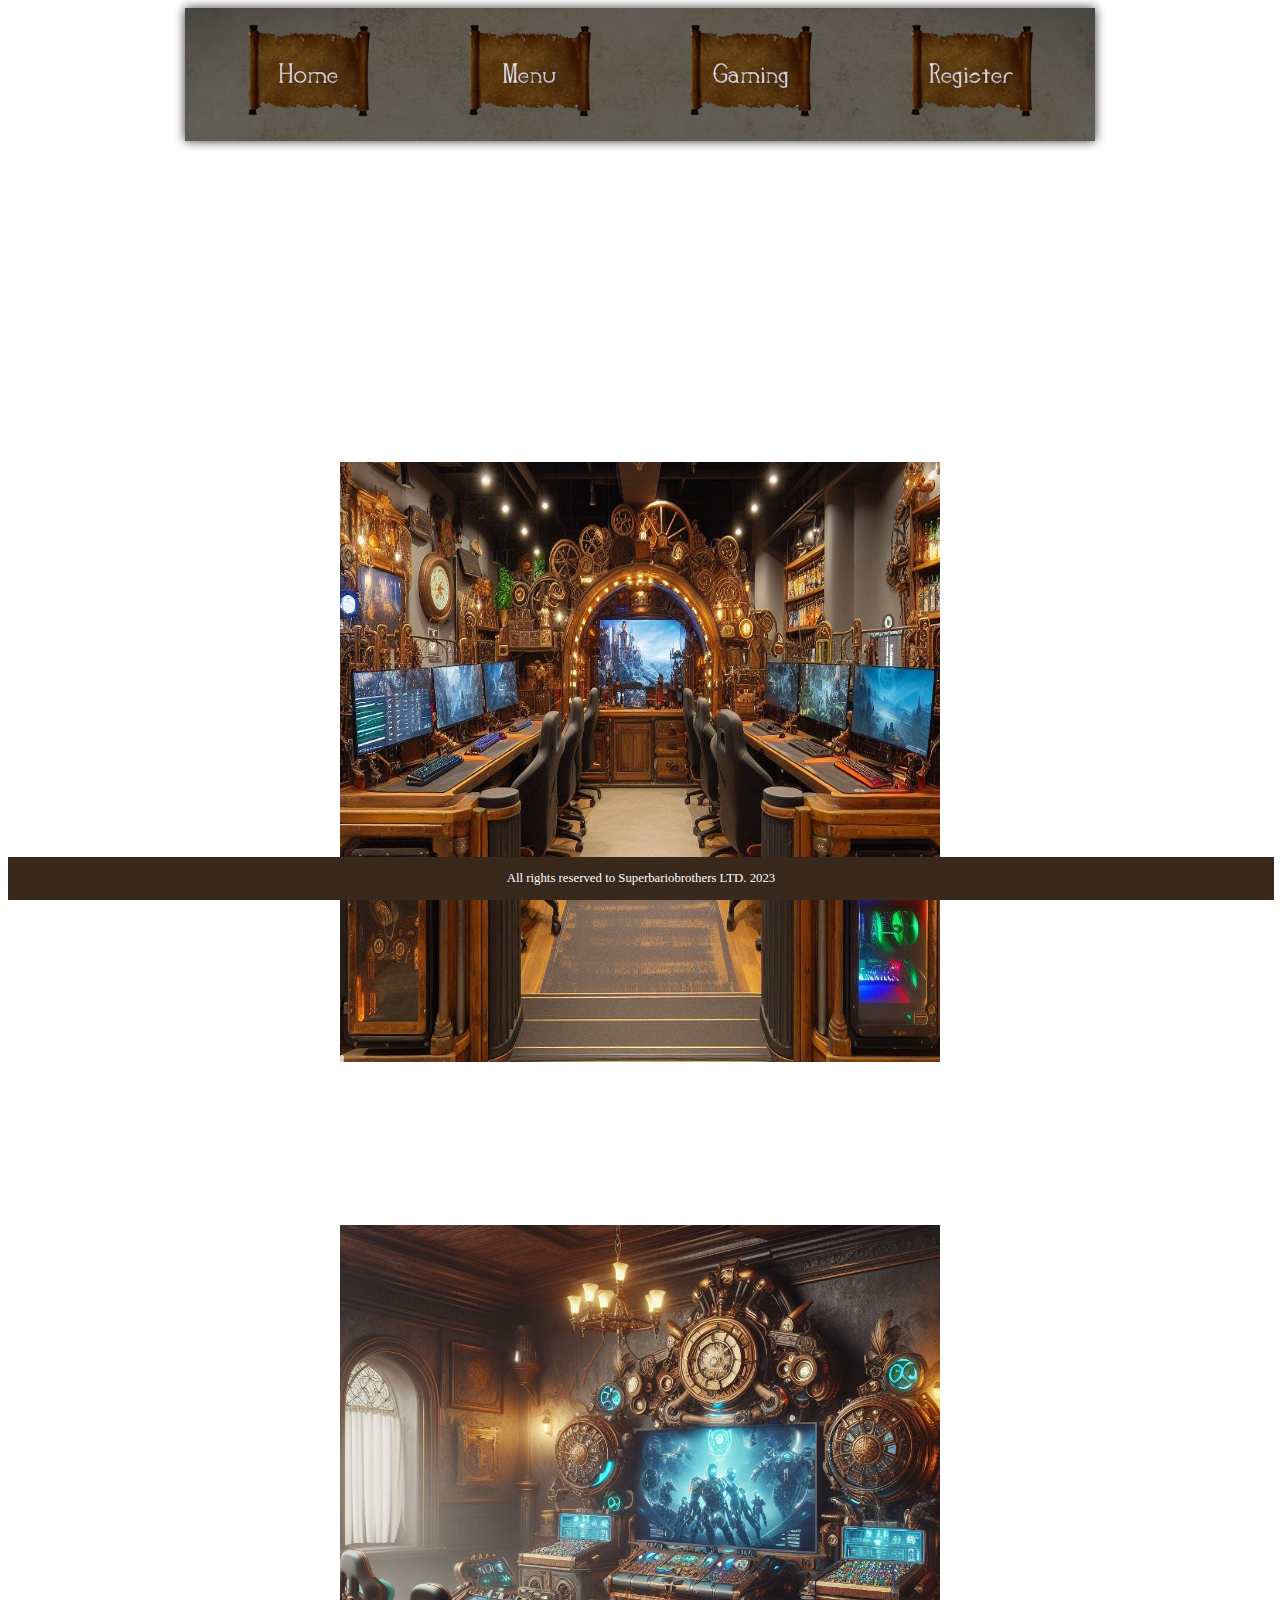
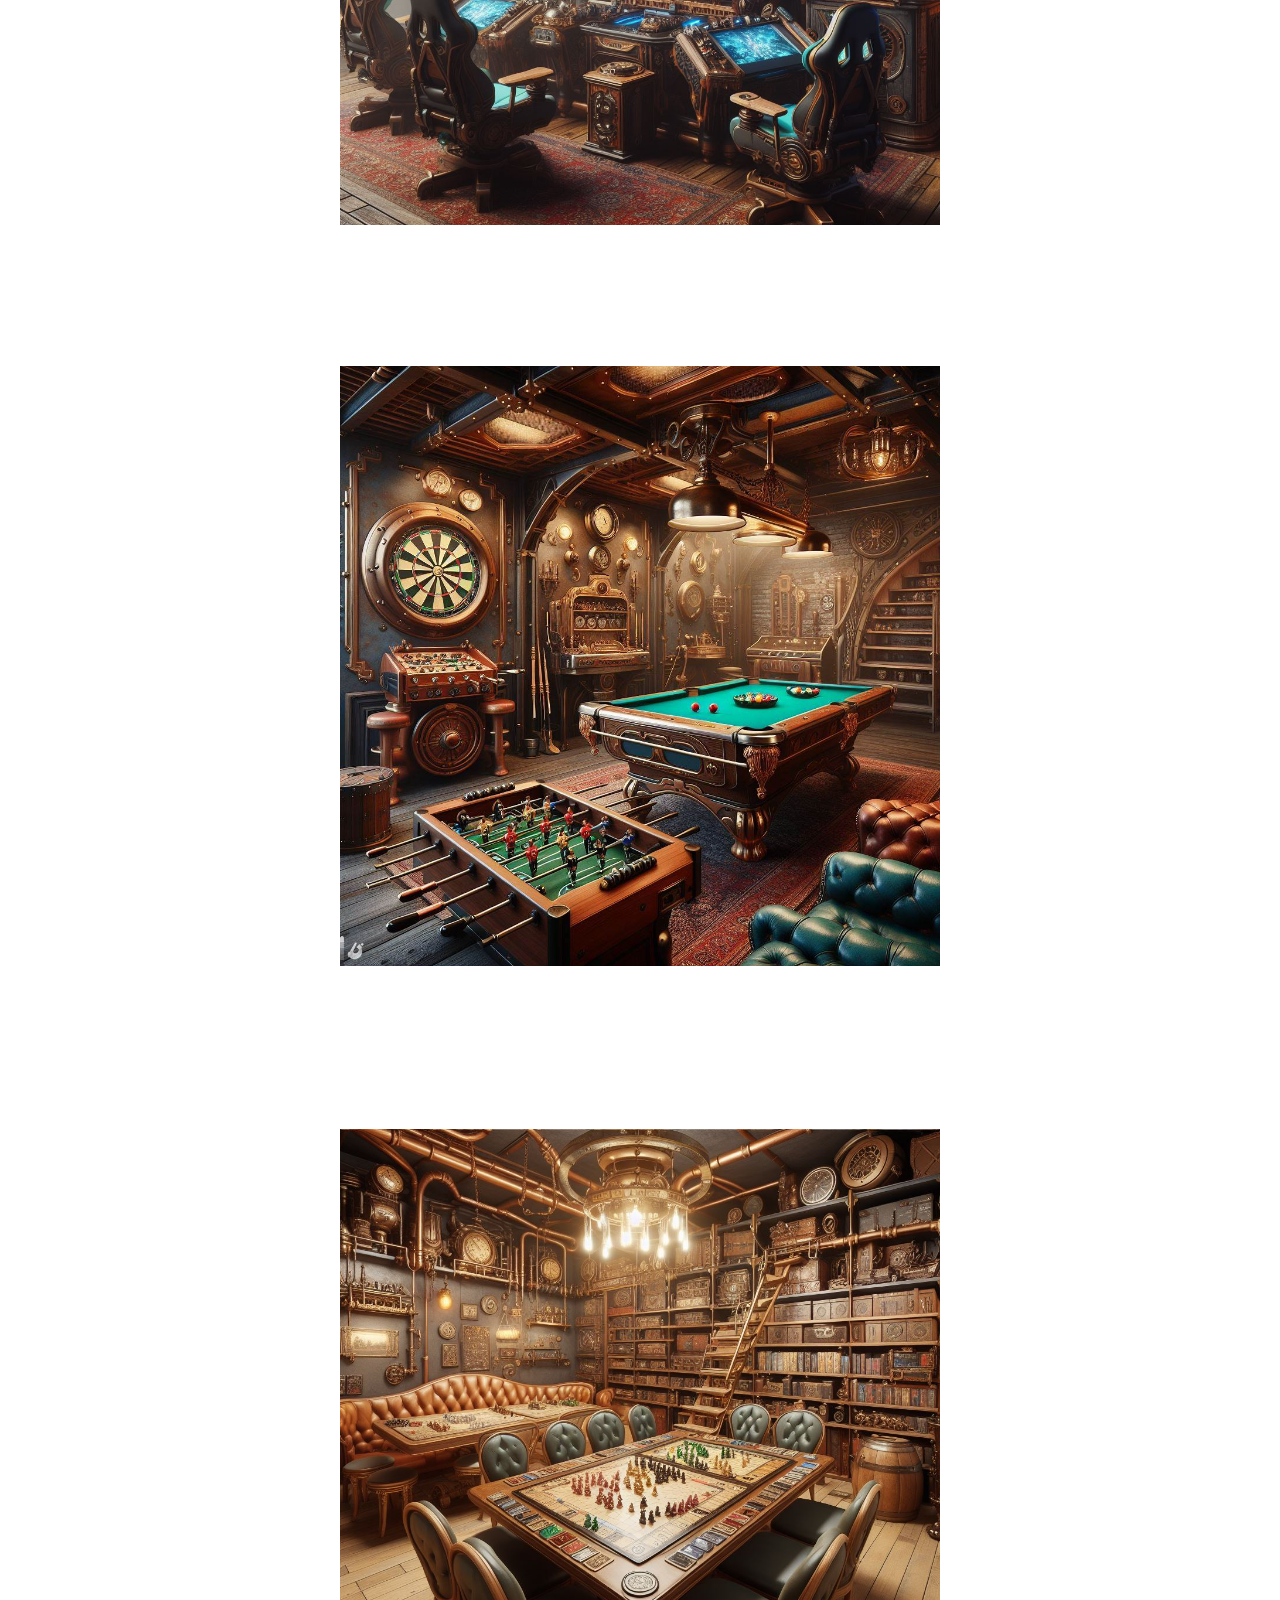
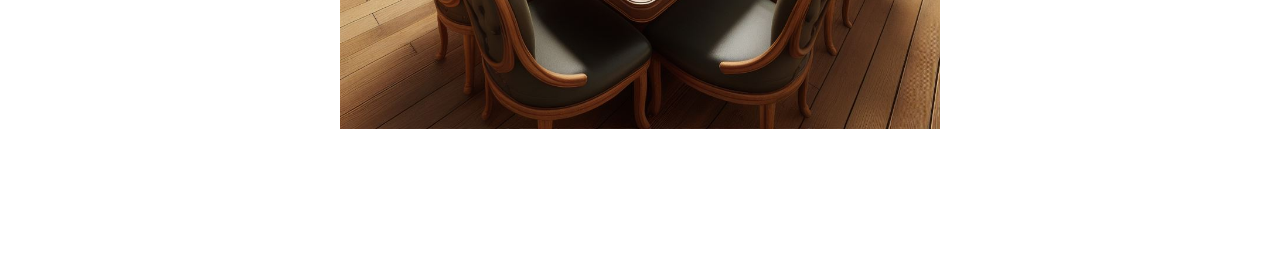
<file: games.html>
<!DOCTYPE html>
<html lang="en">
<head>
    <meta charset="UTF-8">
    <meta name="viewport" content="width=device-width, initial-scale=1.0">
    <link rel="stylesheet" href="./css/style.css">
    <title>Gaming - Superbariobrothers Gaming Bar</title>
</head>
<body id="menu_section_fontprops">
    <nav class="navigation">
        <a href="index.html" class="nav-button">
            <img src="./media/wooden_button.png" alt="Home section button" class="button-image">
            <span>Home</span>
        </a>
        <a href="menu.html" class="nav-button">
            <img src="./media/wooden_button.png" alt="Menu section button" class="button-image">
            <span>Menu</span>
        </a>
        <a href="games.html" class="nav-button">
            <img src="./media/wooden_button.png" alt="Gaming section button" class="button-image">
            <span>Gaming</span>
        </a>
        <a href="register.html" class="nav-button">
            <img src="./media/wooden_button.png" alt="Register section button" class="button-image">
            <span>Register</span>
        </a>
    </nav>
<header>
    <h1 class="gaming_section_font center_allign_fontprops">Welcome to our Gaming Oasis</h1>
</header>
<main>
    <section class="gaming_section_font center_allign_fontprops">
        <h2>This is where every corner holds a unique entertainment experience! Step into our 5v5 gaming arena, 
            a battleground for competitions and camaraderie.</h2>
            <br>
            <div>
                <h3>
                    5v5 Arena
                </h3>
                    <p>Across from this hub, immerse yourself in PC gaming with ten dedicated stations, ready for epic adventures.</p>
                    <img src="./media/gaming_section0.jpg" alt="5v5 Computer Arena picture" class="gaming_picture_size">
            </div>
            <br>
            <div>
                <h3>
                    Consoles
                </h3>
                    <p>For console enthusiasts, dive into thrilling FIFA tournaments, speedy speedruns, and a variety of console games.
                    Watch the action unfold on our expansive full-screen projector canvas during special competitions.</p>
                    <img src="./media/gaming_section1.jpg" alt="Console section picture" class="gaming_picture_size">
            </div>
            <br>
            <div>
                <h3>
                    Physical entertainment
                </h3>
                    <p>In a realm dedicated to physical entertainment, engage in lively matches of Air Hockey,
                    precision in Darts, skillful shots in 8-ball pool, and the adrenaline of Fussball.</p>
                    <img src="./media/gaming_section2.jpg" alt="Playroom picture" class="gaming_picture_size">
            </div>
            <br>
            <div>
                <h3>
                    Boardgame room
                </h3>
                    <p>And for those who relish in classic fun, discover a haven filled with separate tables hosting
                     an array of board games, neatly arranged on shelves surrounding the room.</p>
                     <img src="./media/gaming_section3.jpg" alt="Boardgame room picture" class="gaming_picture_size">
            </div>
            <br>
            <div>
                <h3>
                At every turn, a distinct realm of entertainment awaits, 
                beckoning you to immerse yourself in the thrill of gaming in its varied forms.
                </h3>
            </div>
            
    </section>
</main>
    <footer>
        <p>All rights reserved to Superbariobrothers LTD. 2023</p>
        
    </footer>
</body>
</html>
</file>
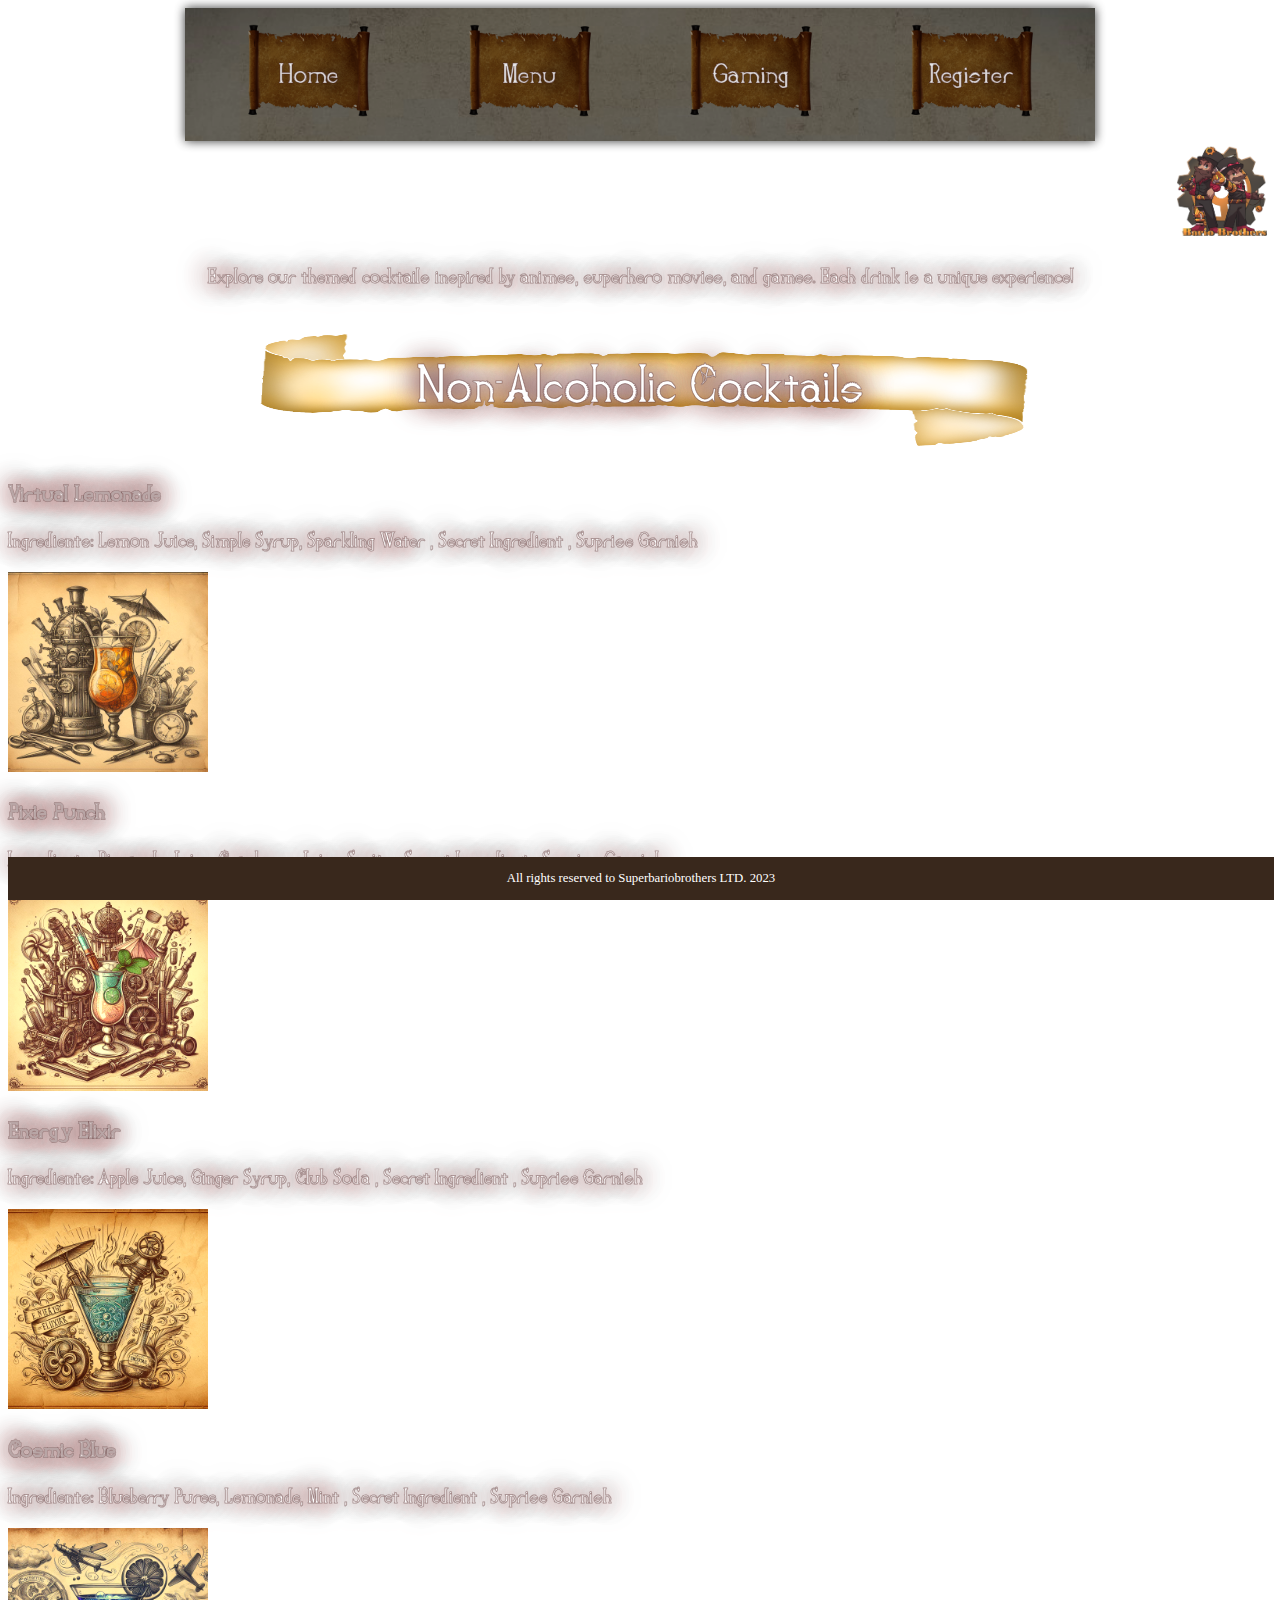
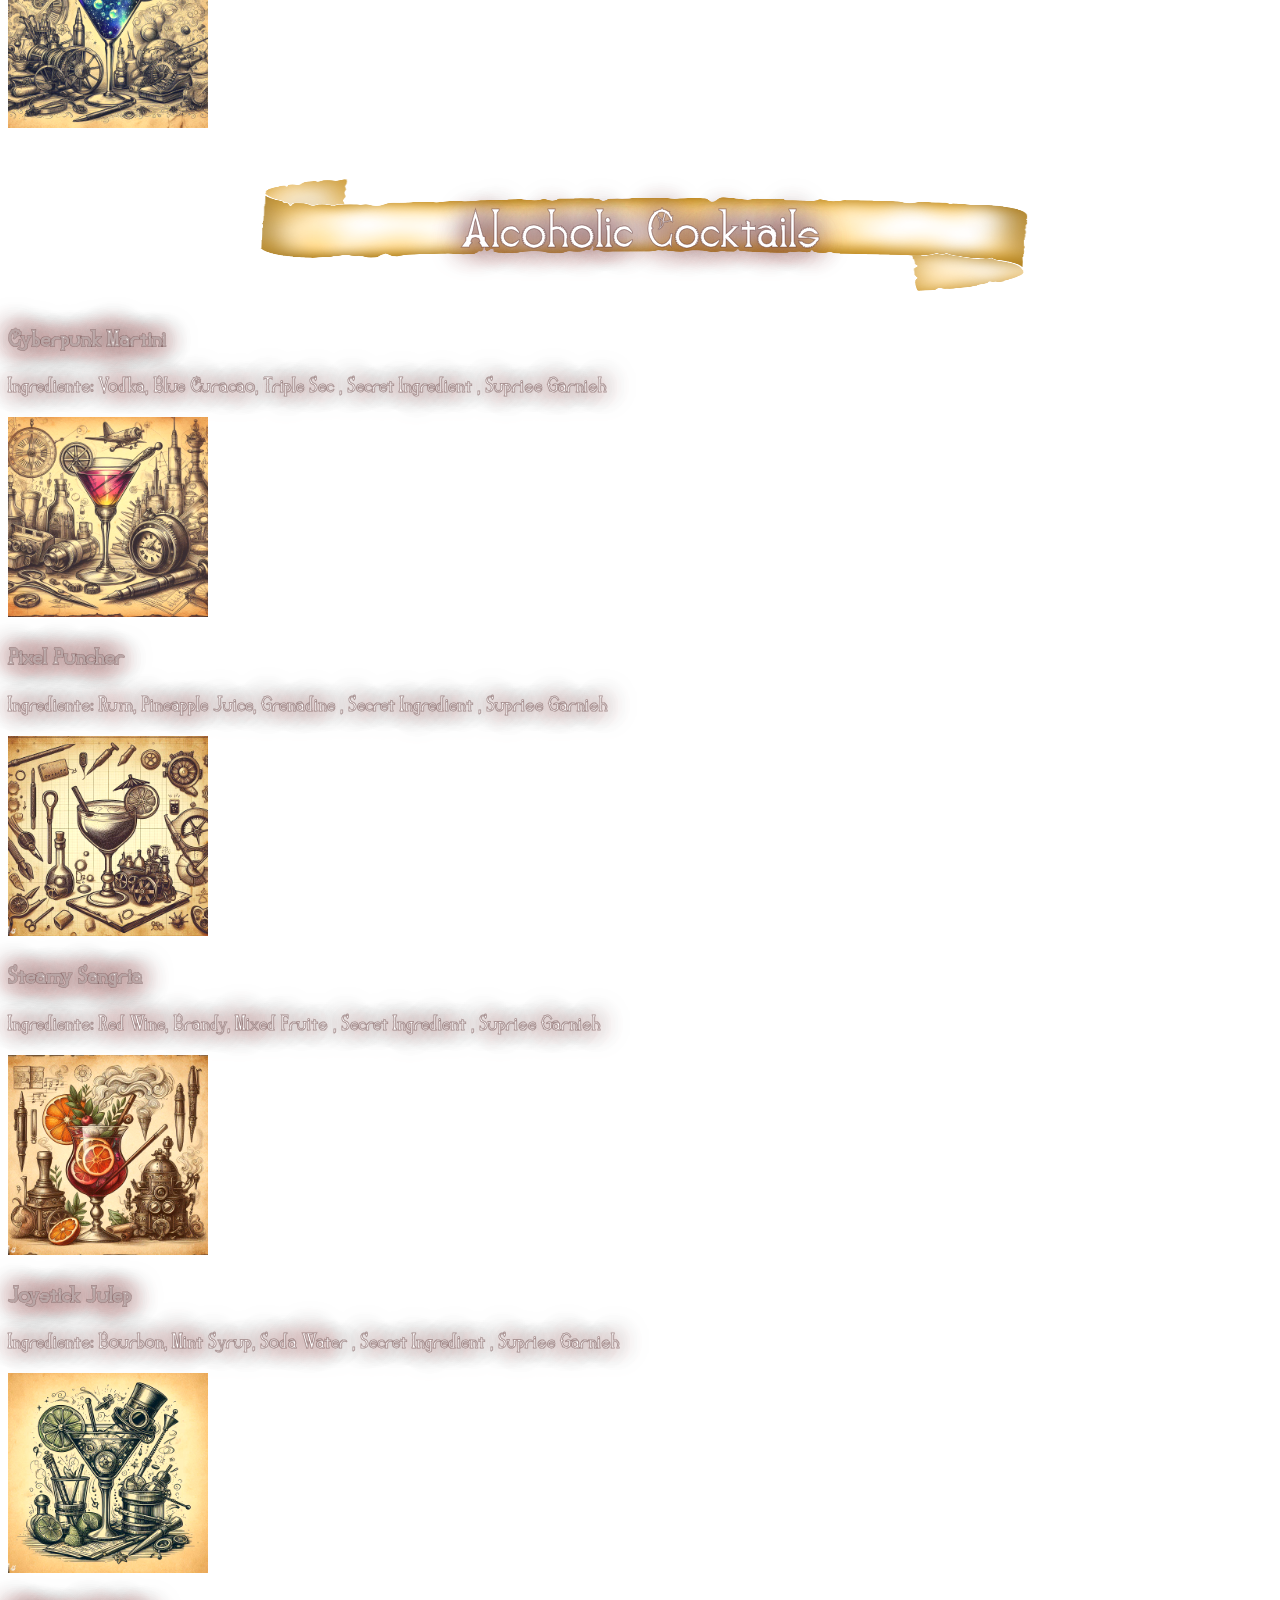
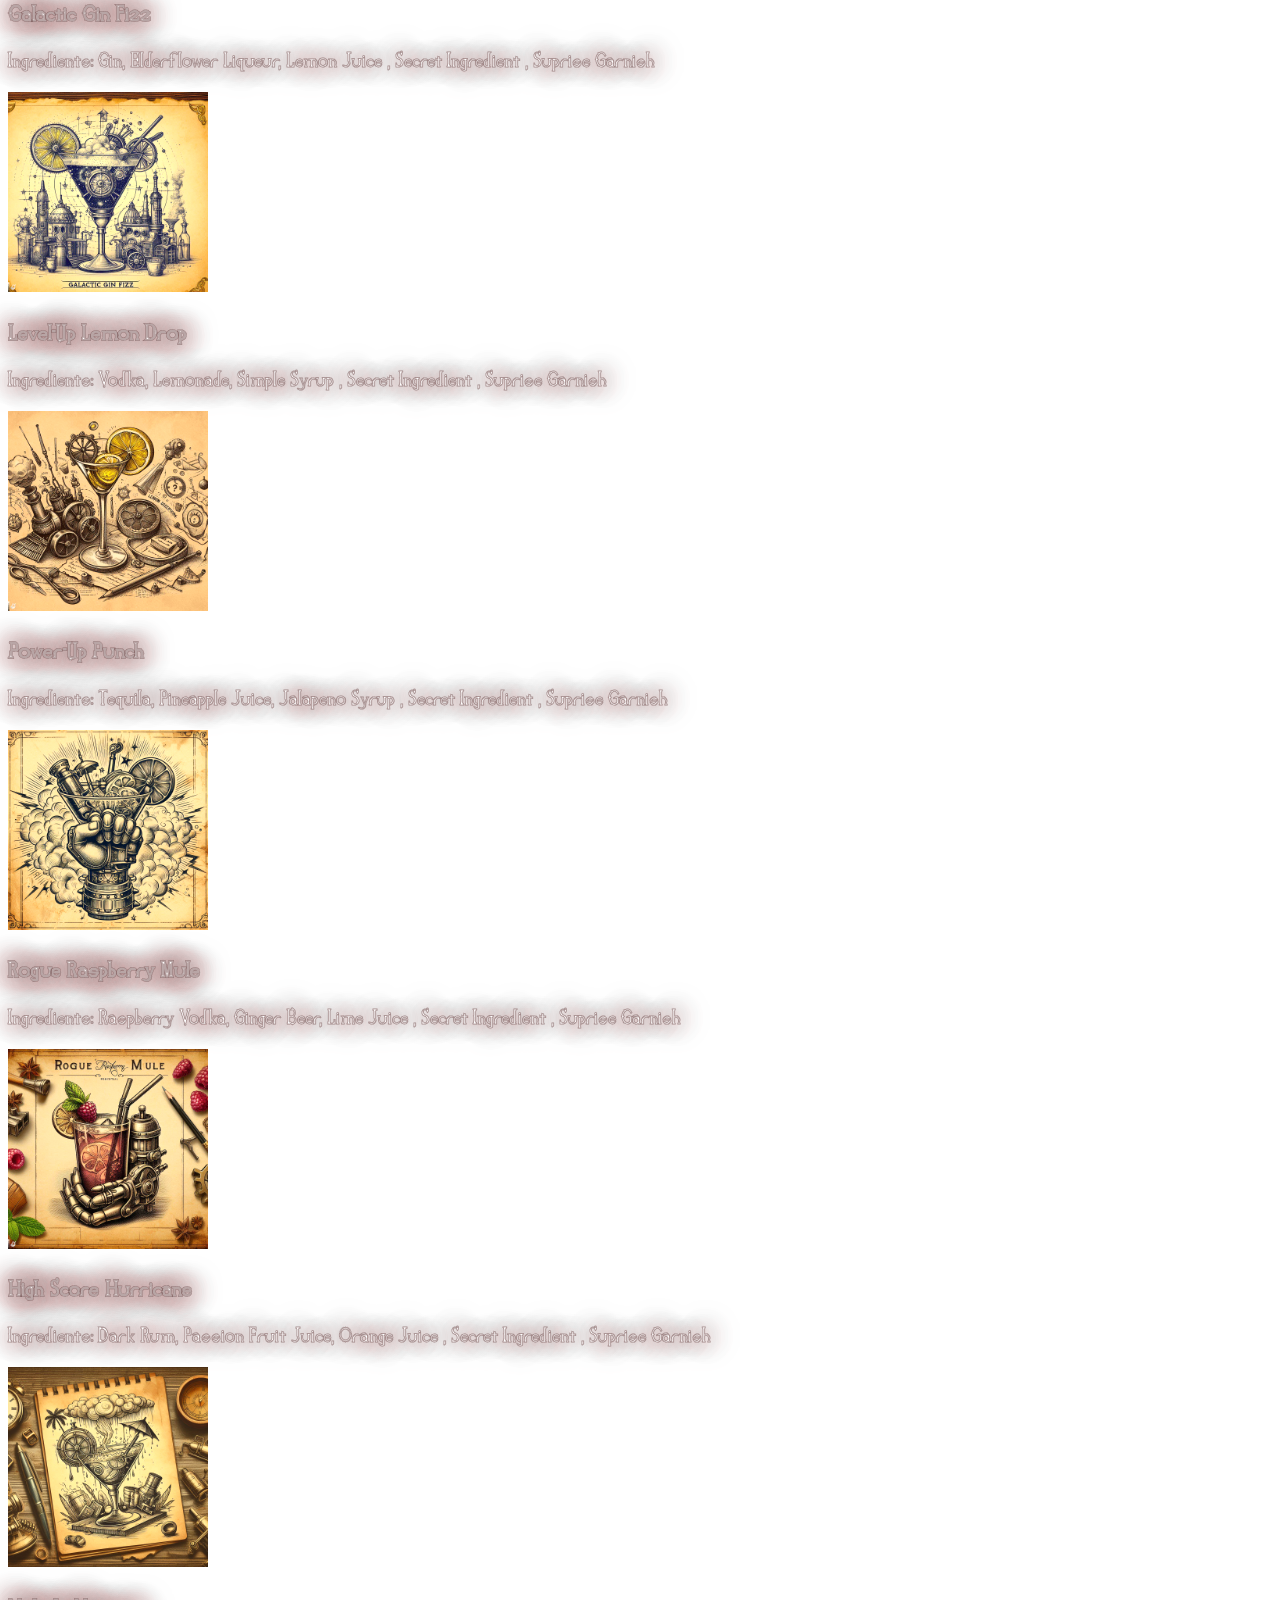
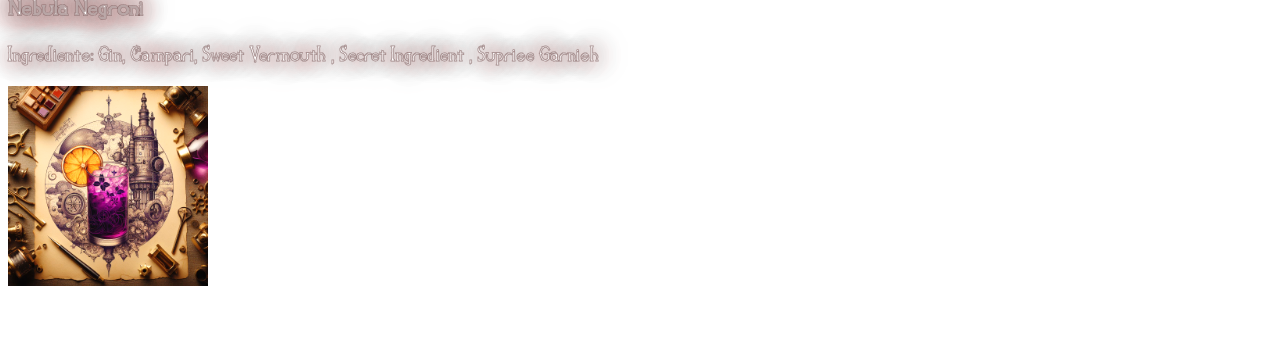
<file: menu.html>
<!DOCTYPE html>
<html lang="en">
<head>
    <meta charset="UTF-8">
    <meta name="viewport" content="width=device-width, initial-scale=1.0">
    <link rel="stylesheet" href="./css/style.css">
    <title>Menu - Superbariobrothers Gaming Bar</title>
</head>
<body id="menu_section_fontprops">
    <nav class="navigation">
        <a href="index.html" class="nav-button">
            <img src="media/wooden_button.png" alt="Home section button" class="button-image">
            <span>Home</span>
        </a>
        <a href="menu.html" class="nav-button">
            <img src="./media/wooden_button.png" alt="Menu section button" class="button-image">
            <span>Menu</span>
        </a>
        <a href="games.html" class="nav-button">
            <img src="./media/wooden_button.png" alt="Gaming section button" class="button-image">
            <span>Gaming</span>
        </a>
        <a href="register.html" class="nav-button">
            <img src="./media/wooden_button.png" alt="Register section button" class="button-image">
            <span>Register</span>
        </a>
    </nav>
    <header class="header">
        
        <img src="./media/bblogo.png" class="logo" alt="Picture of Bariobrothers logo">
    </header>

    

<main>
    <section class="menu_section_contentspecs">
        
        <ul>
    <li>
        <p class="center_allign_fontprops">Explore our themed cocktails inspired by animes, superhero movies, and games. Each drink is a unique experience!</p>
    </li>
            <!-- Menu items -->
            <!-- Non-Alcoholic Cocktails -->
    <li class="banner_card">
        <img src="./media/menu_banner.png" class="banner_image" alt="Picture of a banner">
        <span class="banner_text">Non-Alcoholic Cocktails</span>
    </li>
    <li>
        <h3>Virtual Lemonade</h3>
        <p>Ingredients: Lemon Juice, Simple Syrup, Sparkling Water , Secret Ingredient , Suprise Garnish</p>
        <img src="./media/virtual_lemonade.jpg" alt="Picture of the cocktail Virtual Lemonade" width="200" height="200">
    </li>

    <li>
        <h3>Pixie Punch</h3>
        <p>Ingredients: Pineapple Juice, Cranberry Juice, Sprite , Secret Ingredient , Suprise Garnish</p>
        <img src="./media/pixie_punch.jpg" alt="Picture of the cocktail Pixie Punch" width="200" height="200">
    </li>

    <li>
        <h3>Energy Elixir</h3>
        <p>Ingredients: Apple Juice, Ginger Syrup, Club Soda , Secret Ingredient , Suprise Garnish</p>
        <img src="./media/energy_elixir.jpg" alt="Picture of the cocktail Energy Elixir" width="200" height="200">
    </li>

    <li>
        <h3>Cosmic Blue</h3>
        <p>Ingredients: Blueberry Puree, Lemonade, Mint , Secret Ingredient , Suprise Garnish</p>
        <img src="./media/cosmic_blue.jpg" alt="Picture of the cocktail Cosmic Blue" width="200" height="200">
    </li>
        
    <!-- Alcoholic Cocktails -->
    <li class="banner_card">
        <img src="./media/menu_banner.png" alt="Picture of a banner">
        <span class="banner_text">Alcoholic Cocktails</span>
    </li>
        
    <li>
        <h3>Cyberpunk Martini</h3>
        <p>Ingredients: Vodka, Blue Curacao, Triple Sec , Secret Ingredient , Suprise Garnish</p>
        <img src="./media/cyberpunk_martini.jpg" alt="Picture of the cocktail Cyberpunk Martini" width="200" height="200">
    </li>

    <li>
        <h3>Pixel Puncher</h3>
        <p>Ingredients: Rum, Pineapple Juice, Grenadine , Secret Ingredient , Suprise Garnish</p>
        <img src="./media/pixel_puncher.jpg" alt="Picture of the cocktail Pixel Puncher" width="200" height="200">
    </li>

    <li>
        <h3>Steamy Sangria</h3>
        <p>Ingredients: Red Wine, Brandy, Mixed Fruits , Secret Ingredient , Suprise Garnish</p>
        <img src="./media/steamy_sangria.jpg" alt="Picture of the cocktail Steamy Sangria" width="200" height="200">
    </li>

    <li>
        <h3>Joystick Julep</h3>
        <p>Ingredients: Bourbon, Mint Syrup, Soda Water , Secret Ingredient , Suprise Garnish</p>
        <img src="./media/joystick_julep.jpg" alt="Picture of the cocktail Joystick Julep" width="200" height="200">
    </li>

    <li>
        <h3>Galactic Gin Fizz</h3>
        <p>Ingredients: Gin, Elderflower Liqueur, Lemon Juice , Secret Ingredient , Suprise Garnish</p>
        <img src="./media/galactic_gin_fizz.jpg" alt="Picture of the cocktail Galactic Gin Fizz" width="200" height="200">
    </li>

    <li>
        <h3>Level-Up Lemon Drop</h3>
        <p>Ingredients: Vodka, Lemonade, Simple Syrup , Secret Ingredient , Suprise Garnish</p>
        <img src="./media/level_up_lemon_drop.jpg" alt="Picture of the cocktail Level-Up Lemon Drop" width="200" height="200">
    </li>

    <li>
        <h3>Power-Up Punch</h3>
        <p>Ingredients: Tequila, Pineapple Juice, Jalapeno Syrup , Secret Ingredient , Suprise Garnish</p>
        <img src="./media/power_up_punch.jpg" alt="Picture of the cocktail Power-Up Punch" width="200" height="200">
    </li>

    <li>
        <h3>Rogue Raspberry Mule</h3>
        <p>Ingredients: Raspberry Vodka, Ginger Beer, Lime Juice , Secret Ingredient , Suprise Garnish</p>
        <img src="./media/rogue_rasberry_mule.jpg" alt="Picture of the cocktail Rogue Raspberry Mule" width="200" height="200">
    </li>

    <li>
        <h3>High Score Hurricane</h3>
        <p>Ingredients: Dark Rum, Passion Fruit Juice, Orange Juice , Secret Ingredient , Suprise Garnish</p>
        <img src="./media/high_score_hurricane.jpg" alt="Picture of the cocktail High Score Hurricane" width="200" height="200">
    </li>

    <li>
        <h3>Nebula Negroni</h3>
        <p>Ingredients: Gin, Campari, Sweet Vermouth , Secret Ingredient , Suprise Garnish</p>
        <img src="./media/nebula_negroni.jpg" alt="Picture of the cocktail Nebula Negroni" width="200" height="200">
    </li>
        </ul>
        
    </section>
</main>
    <footer>
        <p>All rights reserved to Superbariobrothers LTD. 2023</p>
        
    </footer> 
</body>
</html>
</file>
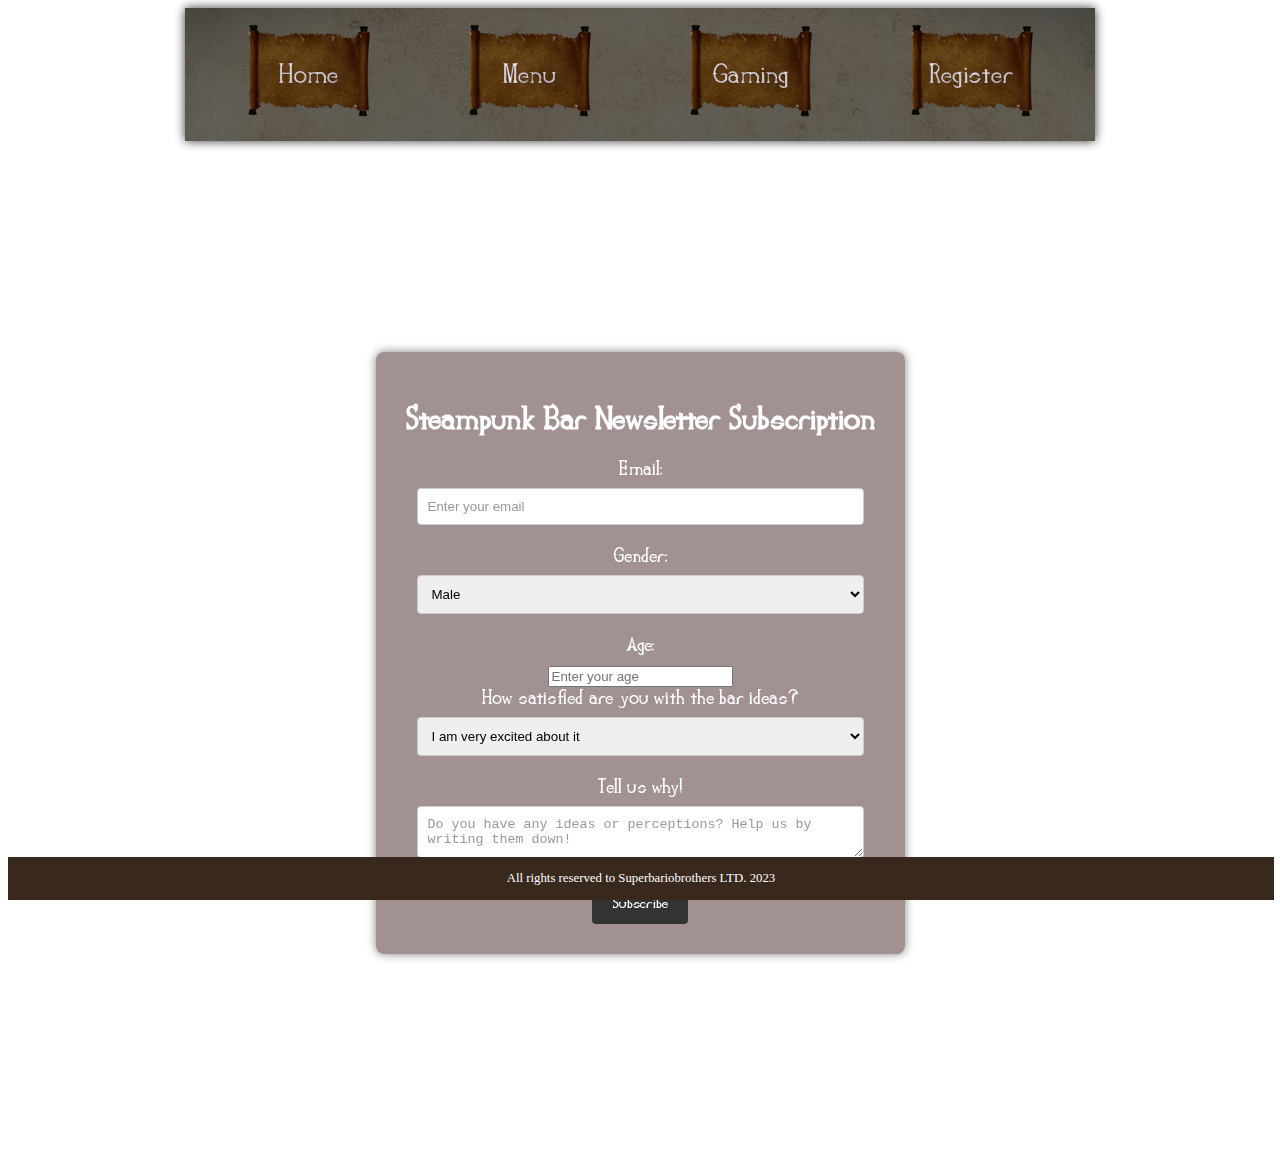
<file: register.html>
<!DOCTYPE html>
<html lang="en">
<head>
    <meta charset="UTF-8">
    <meta name="viewport" content="width=device-width, initial-scale=1.0">
    <link rel="stylesheet" href="./css/style.css">
    <title>Register - Superbariobrothers Gaming Bar</title>
</head>
<body id="menu_section_fontprops">
    <nav class="navigation">
        <a href="index.html" class="nav-button">
            <img src="./media/wooden_button.png" alt="Home section button" class="button-image">
            <span>Home</span>
        </a>
        <a href="menu.html" class="nav-button">
            <img src="./media/wooden_button.png" alt="Menu section button" class="button-image">
            <span>Menu</span>
        </a>
        <a href="games.html" class="nav-button">
            <img src="./media/wooden_button.png" alt="Gaming section button" class="button-image">
            <span>Gaming</span>
        </a>
        <a href="register.html" class="nav-button">
            <img src="./media/wooden_button.png" alt="Register section button" class="button-image">
            <span>Register</span>
        </a>
    </nav>
    <header>
        <p class="register_starter_p">
            Here with filling out the from you can get notified instantly and give us feedback about your ideas and what did you like.
        </p>
    </header>

    <main class="register_main_display">
        <div class="register_container">
            <h1 class="register_h1">Steampunk Bar Newsletter Subscription</h1>
            <form id="registrationForm">
                <label for="email">Email:</label>
                <input type="email" id="email" name="email" placeholder="Enter your email" required>
                
                <label for="gender">Gender:</label>
                <select id="gender" name="gender">
                    <option value="male">Male</option>
                    <option value="female">Female</option>
                    <option value="other">Other</option>
                </select>
                
                <label for="age">Age:</label>
                <input type="number" id="age" name="age" placeholder="Enter your age" required>
                
                <label for="satisfaction">How satisfied are you with the bar ideas?</label>
                <select id="satisfaction" name="satisfaction">
                    <option value="excited">I am very excited about it</option>
                    <option value="interested">I am interested</option>
                    <option value="not_bad">Not bad</option>
                    <option value="ok">It is ok</option>
                    <option value="we_will_see">We will see</option>
                </select>
                
                <label for="reason">Tell us why!</label>
                <textarea id="reason" name="reason" placeholder="Do you have any ideas or perceptions? Help us by writing them down!"></textarea>
                
                <input type="submit" value="Subscribe" class="register_submit_button">
            </form>
            
            <p class="success_message" id="successMessage" style="display: none;">
                Thank you for taking your time and checking out our ideas.<br> You have successfully subscribed to our mails.
                <br> We will send you e-mails about any updates regarding our Kickstarter project.
            </p>
        </div>
    </main>

    <footer>
        <p>All rights reserved to Superbariobrothers LTD. 2023</p>
        
    </footer>
    <script src="./js/scripts.js"></script>
</body>
</html>
</file>
<file: css/style.css>
/* Fix Header customisation */
.header {
    text-align: right;
    justify-content:right;
    opacity: 90%;
}
.logo {
    max-width: 100px;
     
}
/* GENERAL FONT STYLE */
.general_font_style {
    color:rgb(255, 255, 255);
    font-family: menufont;
}

#main {
  margin: 0px 20px 0px 20px;
}

.general_font_style_shadowed {
    color:rgb(255, 255, 255);
    font-family: menufont;
    filter: brightness(110%);
    -webkit-text-stroke: 1px rgba(79, 39, 39, 0.456); 
    text-shadow: 1px 1px black, -1px -1px black, 1px -1px black, -1px 1px black;
    text-shadow: 
    1px -1px 30px #000,
    -1px 1px 30px brown,
    1px 1px 30px #b38383;
}


/* Fix Navigation customisation */
.navigation {
    position: relative;
    padding: 1vw;
    display: flex;
    justify-content: center;
    align-items: center;
    font-size: 2vw;
    max-width: 70%; 
    min-width: 20%; 
    margin: 0 auto; 
  }
  .navigation::before {
    content: '';
    position: absolute;
    top: 0;
    left: 0;
    width: 100%;
    height: 100%;
    background-image: url('../media/wooden_background.jpeg'); 
    background-size: cover;
    opacity: 80%; 
    z-index: -1;
    box-shadow: 0 0 10px rgba(0, 0, 0, 1);
  }
  
  .nav-button {
    color:rgb(255, 255, 255);
    font-family: menufont;
    font-size: 2.2vw;
    filter: brightness(90%);
    -webkit-text-stroke: 1px rgba(79, 39, 39, 0.456); 
    text-decoration: none;
    display: inline-block;
    text-align: center;
    position: relative;
  }

  .nav-button span {
    position: absolute;
    top: 50%;
    left: 50%;
    transform: translate(-50%, -50%);
    pointer-events: none;
  }

  .banner_card span {

    position: absolute;
    top: 40%;
    left: 50%;
    transform: translate(-50%, -50%);
    pointer-events: none;
    width: 100%;

  }

  .button-image {
    max-width: 80%;
    height: auto;
  }
  
  

/* Font properties (align , size , color) */
.center_allign_fontprops{
    text-align: center;
}
/* CSS image links ,Backgrounds etc. */

#menu_section_fontprops::before {
    content: "";
    position:fixed;
    left: 0;
    right: 0;
    top: 0;
    z-index: -10;
    display:block;

    background-image: url('https://i.imgur.com/It9425X.jpg'); 
    background-size:cover; 
    background-position: center;
    height: 100%;
    width: 100%;
    -webkit-filter: blur(5px);
    -moz-filter: blur(5px);
    -o-filter: blur(5px);
    -ms-filter: blur(5px);
    filter: blur(1px);
    filter: brightness(50%);
    
}
.menu_section_contentspecs {
    color:rgb(255, 255, 255);
    font-family: menufont;
    filter: brightness(105%);
    -webkit-text-stroke: 1px rgba(79, 39, 39, 0.456); 
    text-shadow: 1px 1px black, -1px -1px black, 1px -1px black, -1px 1px black;
    text-shadow: 
    1px -1px 30px #000,
    -1px 1px 30px brown,
    1px 1px 30px #b38383;
}
.menu_word_style {
    font-size:70px;
}
#menu_underline_id {
    text-decoration: underline;
}

.banner_card {
        position: relative;
        text-align: center;
        width: 70%;
        margin: 0 auto -50px;
        display: flex; 
        justify-content: center;    
}
.banner_card img {

    width: 90%;
    height: 200px;
    display: block;
    object-fit: fill;
    }

ul {
    list-style: none;
    padding: 0;
}
li {
    margin-bottom: 20px;
}

/* Fix Footer customisation */
footer {
    background-color: #39281c;
    color: #ffffff;
    text-align: center;
    padding: 1px;
    position: sticky;
    bottom: 0;
    width: 100%;
}
  /* HOMEPAGE */

#welcome-section {
    text-align: center;
    padding: 20px;
}
.main_background {
    content: "";
    position:fixed;
    left: 0;
    right: 0;
    top: 0;
    z-index: -10;
    display:block;

}
.main_background_size {
    background-size:cover; 
    background-position: center;
    height: 100%;
    width: 100%;
    -webkit-filter: blur(5px);
    -moz-filter: blur(5px);
    -o-filter: blur(5px);
    -ms-filter: blur(5px);
    filter: blur(1px);
    filter: brightness(50%);
}
.wiki_link_hightlight {
    color: rgb(251, 0, 0);
    text-decoration: none; 
}
.wiki_link_hightlight:hover {
    color: rgb(135, 94, 94);
}

/* REGISTER FORM */

.register_starter_p {
    font-family: menufont;
    color: #fff;
    text-align: center;
}

.register_main_display {
    display: flex;
    justify-content: center;
    align-items: center;
    height: 100vh;
    font-family: menufont; 
    margin: 0;
    padding: 0;
  }
  
  .register_container {
    background-color: #6c5252a2;
    padding: 30px;
    border-radius: 8px;
    box-shadow: 0 0 10px rgba(0, 0, 0, 0.5);
    text-align: center;
  }
  
  .register_h1 {
    color: #ffffff;
    font-size: 32px;
    margin-bottom: 20px;
  }
  
  label {
    display: block;
    margin-bottom: 8px;
    color: #ffffff;
  }
  
  input[type="email"], select, input[type="text"], textarea {
    width: calc(100% - 22px);
    padding: 10px;
    margin-bottom: 20px;
    border-radius: 4px;
    border: 1px solid #ccc;
    box-sizing: border-box;
  }
  
  textarea::placeholder,
  input[type="email"]::placeholder,
  input[type="text"]::placeholder {
    color: #999;
  }
  
  input[type="submit"] {
    background-color: #333;
    color: #fff;
    border: none;
    padding: 12px 20px;
    border-radius: 4px;
    cursor: pointer;
    font-size: 16px;
  }
  
  input[type="submit"]:hover {
    background-color: #555;
  }
  
  .success_message {
    margin-top: 20px;
    font-weight: bold;
  }

  .register_submit_button {
    font-family: menufont;
  }

  /* GAMING SECTION */

  .gaming_section_font {
    font-family: menufont;
    color: #fff;
  }
  .gaming_picture_size {
    width: 600px;
    height: 600px;
  }

  /* @settings */

@font-face {
    font-family: menufont;
    src:url(jackofgears.ttf)
}


@media only screen and (min-width: 1000px) {
  body {
    font-size: 20px;
  }
  
  footer {
    font-size: 1vw;
  }
}

@media only screen and (max-width: 999px) {
    .navigation .nav-button {
      font-size: 3vw; 
    }
    li {
        font-size: 3.8vw;
    }

    .banner_text {
        font-size: 5vw; 
    }

    footer {
      font-size: 2vw;
    }
    .gaming_picture_size {
      width: 400px;
      height: 400px;
    }

  }

@media only screen and (max-width: 599px) {
    .navigation {
        display: block;
        font-size: 5vw; 
    }
    span {
        font-size: 8vw;
    }
    body {
        font-size: 4vw;
    }
    footer {
      font-size: 2vw;
    }
    .gaming_picture_size {
      width: 300px;
      height: 300px;
    }
}

.navigation a:hover span{
  color:red;
}

.banner_card > .banner_text {
  font-size: 4vw;
}
</file>
